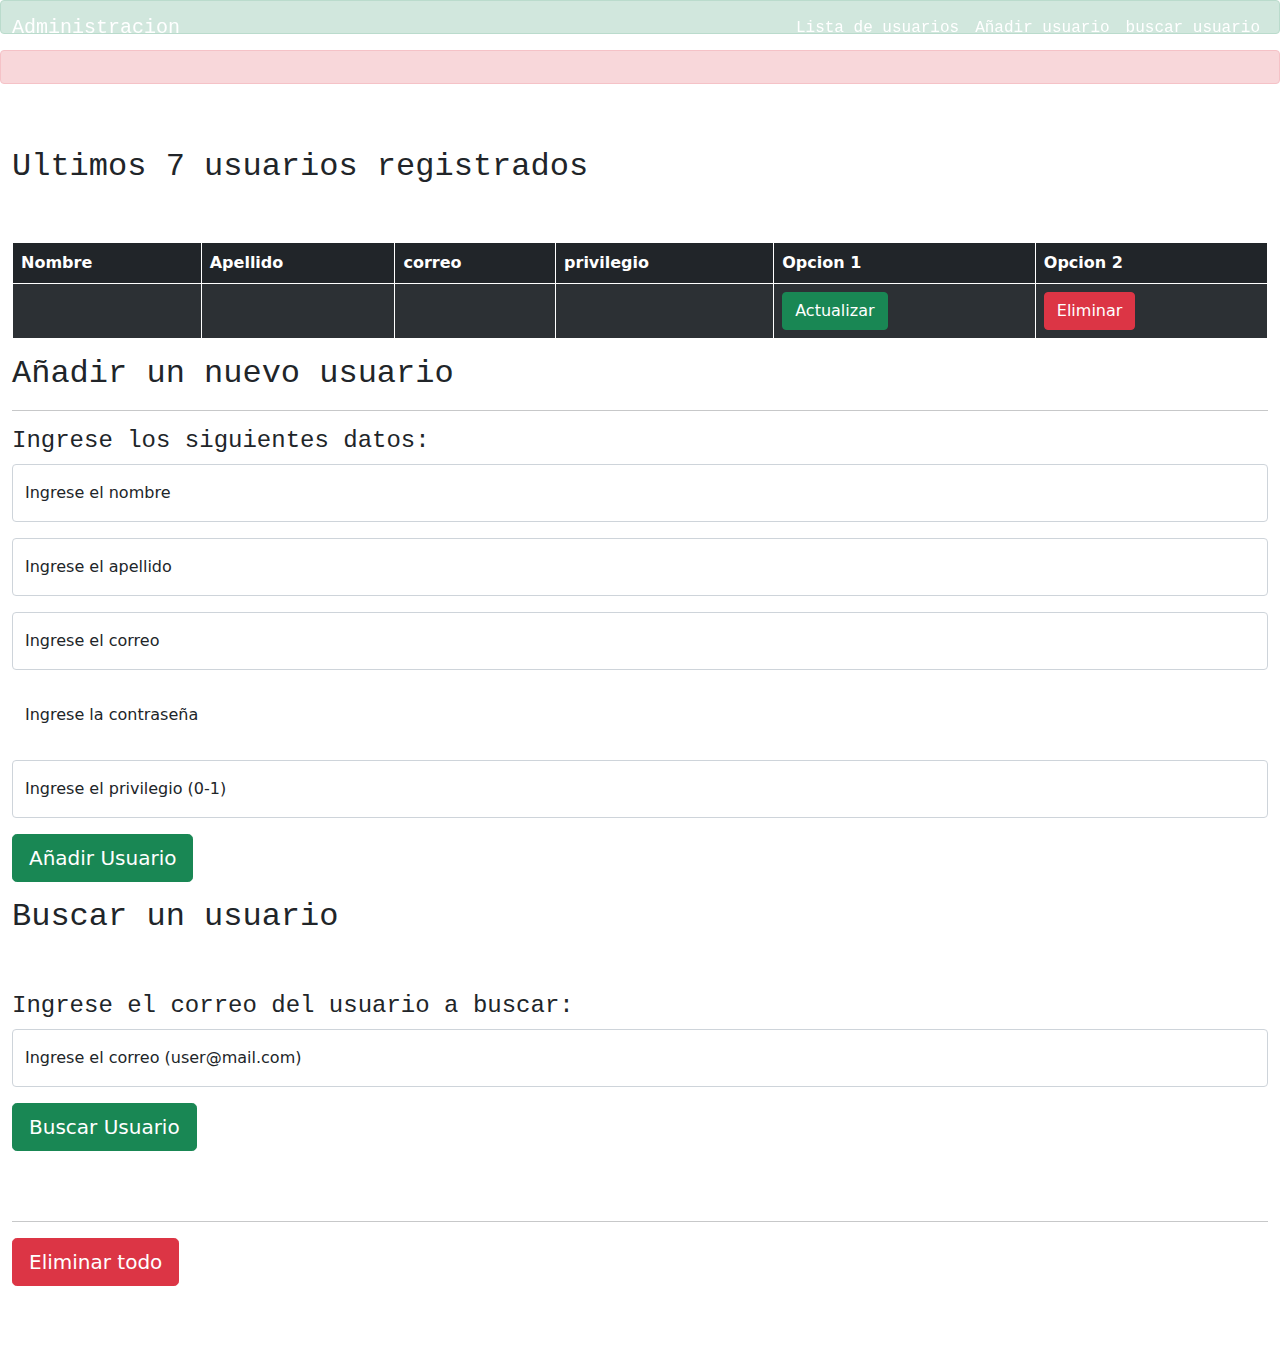
<file: src/main/resources/templates/index.html>
<!DOCTYPE html>
<html lang="en">
<head>
    <!-- META SECTION -->
    <title>Spring Framework Guru JdbcTemplate, Thymeleaf, JPA Example</title>
    <meta http-equiv="Content-Type" content="text/html; charset=utf-8"/>
    <meta http-equiv="X-UA-Compatible" content="IE=edge"/>
    <meta name="viewport" content="width=device-width, initial-scale=1"/>
    <!--    <link href="https://cdn.jsdelivr.net/npm/bootstrap@5.1.0/dist/css/bootstrap.min.css" rel="stylesheet" integrity="sha384-KyZXEAg3QhqLMpG8r+8fhAXLRk2vvoC2f3B09zVXn8CA5QIVfZOJ3BCsw2P0p/We" crossorigin="anonymous"/>-->
    <!--    <script src="https://cdn.jsdelivr.net/npm/bootstrap@5.1.0/dist/js/bootstrap.bundle.min.js" integrity="sha384-U1DAWAznBHeqEIlVSCgzq+c9gqGAJn5c/t99JyeKa9xxaYpSvHU5awsuZVVFIhvj" crossorigin="anonymous"></script>-->
    <link href="../static/styles/Styles.css" th:href="@{/styles/Styles.css}" th:rel="stylesheet"/>
    <!--    <link href="../static/styles/Styles.css"  rel="stylesheet"/>-->
    <link href="../static/css/bootstrap.css" rel="stylesheet" th:href="@{/css/bootstrap.css}"/>
    <!-- END META SECTION -->
    <script type="text/javascript" src="../static/js/morefunc.js" th:src="@{/js/morefunc.js}"></script>


</head>
<body id="itsbody">


<nav class="navbar navbar-expand navbar-dark navbar-expand-lg fixed-top navbar-fixed ">
    <div class="container-fluid">
        <a class=" font-monospace navbar-brand" href="#itsbody">Administracion</a>

        <ul class="navbar-nav justify-content-end ">

            <li class="nav-item">
                <a class="nav-link font-monospace active" href="#mostrarusuarios">Lista de usuarios</a>
            </li>
            <li class="nav-item">
                <a class="nav-link font-monospace active" href="#anadirusuario">Añadir usuario</a>
            </li>
            <li class="nav-item">
                <a class="nav-link font-monospace active" href="#buscarusuario">buscar usuario</a>
            </li>
        </ul>
    </div>
</nav>


<div class="alert alert-success alert-fixed alert-dismissible" role="alert" id="liveAlert" th:text="${success}"
     th:if="${success}">
</div>
<div class="alert alert-danger alert-fixed alert-dismissible" role="alert" id="liveAlert" th:text="${error}"
     th:if="${error}">
</div>
<div class=" container-fluid  contenedor-mostrarusuarios" id="mostrarusuarios">
    <div class=" contenedor-centrado table-responsive ">
        <br></br>
        <h2 class="text-paddindfixed font-monospace">Ultimos 7 usuarios registrados</h2>
        <br></br>
        <table class="table table-dark table-striped table-hover table-bordered border-white fixed-table overflow-scroll">
            <thead>
            <tr>

                <th>Nombre</th>
                <th>Apellido</th>
                <th>correo</th>
                <th>privilegio</th>
                <th>Opcion 1</th>
                <th>Opcion 2</th>
            </tr>
            </thead>
            <tbody>
            <tr th:each="user : ${usuarios}">

                <td th:text="${user.nombre}"></td>
                <td th:text="${user.apellido}"></td>
                <td th:text="${user.correo}"></td>
                <td class="fixed-width" th:text="${user.privilegio}"></td>
                <form action="/goToactualizar" th:action="@{/goToactualizar}" method="post">
                    <input type="hidden" th:value="${user.id}" name="id" id="id"></input>
                    <td class="fixed-width">
                        <div class=" divoptions "><input type="submit" value="Actualizar" class="btn btn-success"
                                                         onclick="showDiv()"/></div>
                    </td>
                </form>
                <form action="/eliminaruser" th:action="@{/eliminaruser}" method="post">
                    <input type="hidden" th:value="${user.id}" name="id2" id="id2"></input>
                    <td class="fixed-width">
                        <div class="divoptions "><input type="submit" value="Eliminar" class="btn btn-danger "/></div>
                    </td>
                </form>

            </tr>
            </tbody>
        </table>
    </div>
</div>


<div class="container-fluid contendor-anadirusuario" id="anadirusuario">
    <div class="contenedor-centrado">
        <h2 class="font-monospace text-paddindfixed text-anadirusuario">Añadir un nuevo usuario</h2>
        <hr class="hr-anadirusuario"/>
        <h4 class="font-monospace text-paddindfixed text-anadirusuario ">Ingrese los siguientes datos:</h4>
    </div>
    <div class="contenedor-centrado contenedor-form-anadirusuario">

        <form method="post" action="/anadirUsuario" th:action="@{/anadirUsuario}">
            <div class="form-floating mb-3">
                <input type="text" class="form-control input-fixed" name="nombre" id="nombre" placeholder="Carlos"
                       pattern="[A-Za-z]{1,20}" title="Debe ser unicamente con letras" th:required="required"/>
                <label for="nombre" class="form-label label-fixed">Ingrese el nombre</label>
            </div>
            <div class="form-floating mb-3">

                <input type="text" class="form-control input-fixed" name="apellido" id="apellido"
                       placeholder="Gutierrez" pattern="[A-Za-z]{1,20}" title="Debe ser unicamente con letras"
                       th:required="required"/>
                <label for="apellido" class="form-label label-fixed">Ingrese el apellido</label>
            </div>
            <div class="form-floating mb-3">

                <input type="email" class="form-control input-fixed" name="correo" id="correo"
                       placeholder="Carlos@gmail.com" pattern="[A-Za-z0-9._%+-]{1,30}+@[a-z0-9.-]+\.[a-z]{2,}$"
                       title="Debe ser como example@mail.com" th:required="required"/>
                <label for="correo" class="form-label label-fixed">Ingrese el correo</label>
            </div>
            <div class="form-floating mb-3 ">

                <input type="password" class="form-control input-fixed border-0" name="contrasena" id="contrasena"
                       placeholder="contra" pattern="[A-Za-z0-9._@]{1,40}"
                       title="Solo puede contener letras, numeros y ._@" th:required="required"/>
                <label for="contrasena" class="form-label label-fixed">Ingrese la contraseña</label>
            </div>
            <div class="form-floating mb-3">

                <input type="number" class="form-control input-fixed" name="privilegio" id="privilegio" min="0" max="1"
                       placeholder="1 o 0" pattern="[0-1]{1}" title="Debe ser 0 o 1" th:required="required"/>
                <label for="privilegio" class="form-label label-fixed">Ingrese el privilegio (0-1)</label>
            </div>
            <div class="mb-3">
                <input type="submit" value="Añadir Usuario" class="btn btn-success boton-fixed btn-lg"/>
            </div>
        </form>
    </div>
</div>
<div class="container-fluid contenedor-buscarusuario">
    <div class="contenedor-centrado">
        <h2 class="font-monospace">Buscar un usuario</h2>
        <br></br>
        <h4 class="font-monospace">Ingrese el correo del usuario a buscar:</h4>

    </div>
    <div class="contenedor-centrado contenedor-form-anadirusuario" id="buscarusuario">
        <form method="post" action="/buscarusuarioporcorreo" th:action="@{/buscarusuarioporcorreo}">
            <div class="form-floating mb-3">
                <input type="email" class="form-control input-fixed" name="buscarcorreo" id="buscarcorreo"
                       placeholder="Carlos@gmail.com" pattern="[A-Za-z0-9._%+-]{1,30}+@[a-z0-9.-]+\.[a-z]{2,}$"
                       title="Debe ser como example@mail.com" th:required="required"/>
                <label for="buscarcorreo" class="form-label label-fixed">Ingrese el correo (user@mail.com)</label>
            </div>
            <div class="mb-3">
                <input type="submit" value="Buscar Usuario" class="btn btn-success boton-fixed btn-lg"/>
            </div>
        </form>
    </div>
</div>

<div class="container-fluid contendor-anadirusuario">
    <div class="contenedor-centrado">
        <h2 class="font-monospace" style="color: white;">Eliminar todos los usuarios</h2>
        <hr class="hr-anadirusuario"/>
    </div>
    <div class="contenedor-centrado contenedor-form-anadirusuario">
        <form method="post" action="/eliminartodosusuarios" th:action="@{/eliminartodosusuarios}">
            <div class="mb-3">
                <input type="submit" value="Eliminar todo" class="btn btn-danger btn-lg"/>
            </div>
        </form>
        <br></br>
    </div>
</div>




<script href="../static/js/bootstrap.js" th:href="@{/js/bootstrap.js}"></script>

</body>
</html>
</file>
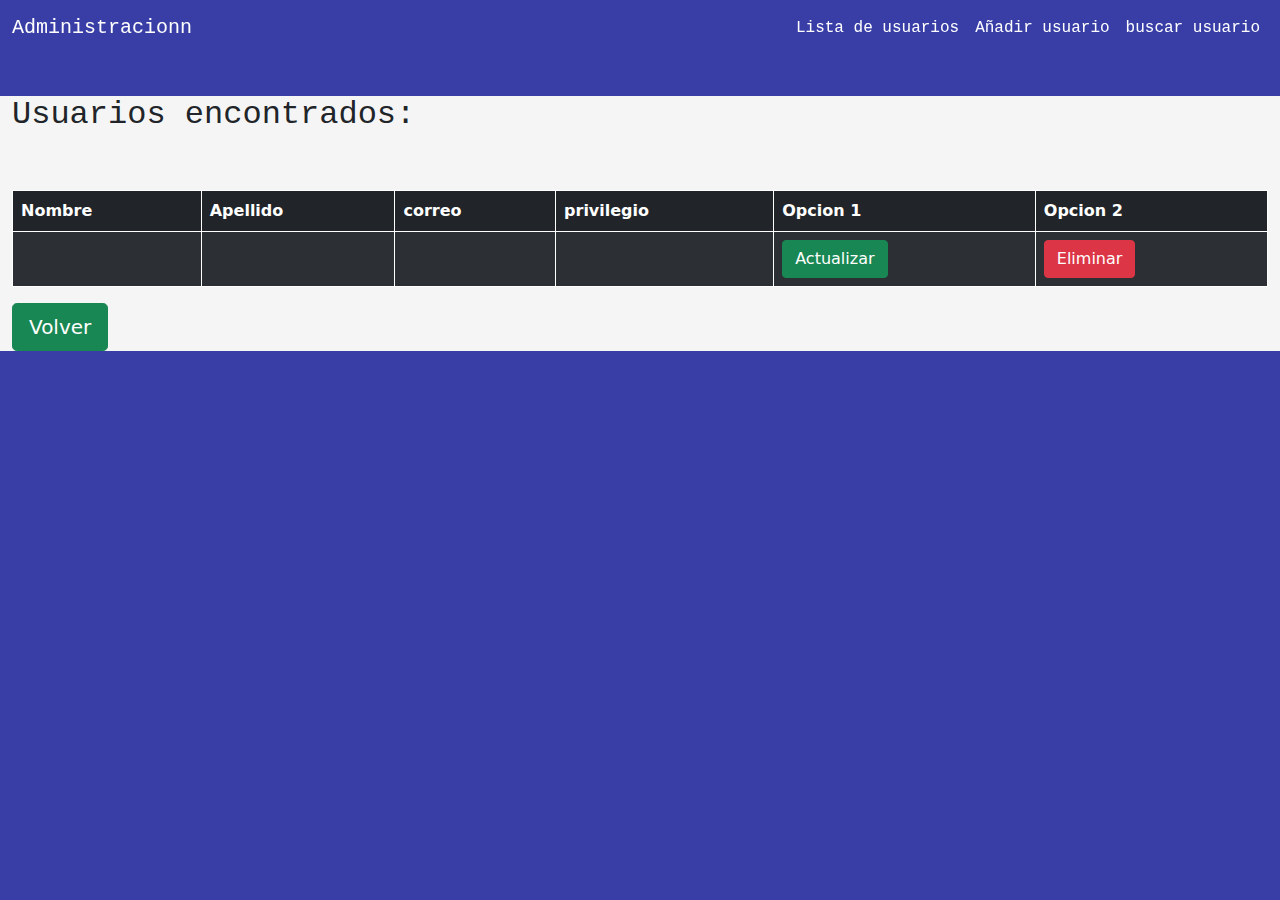
<file: src/main/resources/templates/mostrarusuario.html>
<!DOCTYPE html>
<html lang="en">
<head>
    <!-- META SECTION -->
    <title>Actualizando usuario</title>
    <meta http-equiv="Content-Type" content="text/html; charset=utf-8" />
    <meta http-equiv="X-UA-Compatible" content="IE=edge" />
    <meta name="viewport" content="width=device-width, initial-scale=1" />
    <!--  <script src="https://cdn.jsdelivr.net/npm/bootstrap@5.1.0/dist/js/bootstrap.bundle.min.js" integrity="sha384-U1DAWAznBHeqEIlVSCgzq+c9gqGAJn5c/t99JyeKa9xxaYpSvHU5awsuZVVFIhvj" crossorigin="anonymous"></script>-->
    <link href="../static/css/bootstrap.css" rel="stylesheet" th:href="@{/css/bootstrap.css}"/>
    <link href="../static/styles/Styles.css"  th:href="@{/styles/Styles.css}" th:rel="stylesheet"/>
    <!-- END META SECTION -->
    <!--  BEGIN STYLE -->

    <!--  END STYLE -->

</head>
<body style="background-color: #383EA6;">

<nav class="navbar navbar-expand navbar-dark navbar-expand-lg fixed-top navbar-fixed ">
    <div class="container-fluid">
        <a class=" font-monospace navbar-brand" href="/#itsbody">Administracionn</a>

        <ul class="navbar-nav justify-content-end ">

            <li class="nav-item">
                <a class="nav-link font-monospace active"  href="/#mostrarusuarios">Lista de usuarios</a>
            </li>
            <li class="nav-item">
                <a class="nav-link font-monospace active" href="/#anadirusuario">Añadir usuario</a>
            </li>
            <li class="nav-item">
                <a class="nav-link font-monospace active" href="/#buscarusuario">buscar usuario</a>
            </li>
        </ul>
    </div>
</nav>
<br></br><br></br>
<div class="container-fluid contendor-anadirusuario" style="background-color: whitesmoke;">
    <div class="contenedor-centrado">
        <h2 class="font-monospace">Usuarios encontrados:</h2>
        <br></br>
    </div>
    <div class=" contenedor-centrado table-responsive ">
        <table class="table table-dark table-striped table-hover table-bordered border-white fixed-table overflow-scroll">
            <thead>
            <tr>
                <th>Nombre</th>
                <th>Apellido</th>
                <th>correo</th>
                <th>privilegio</th>
                <th>Opcion 1</th>
                <th>Opcion 2</th>
            </tr>
            </thead>
            <tbody>
            <tr th:each="user : ${usuarioslist}">

                <td th:text="${user.nombre}"></td>
                <td th:text="${user.apellido}"></td>
                <td th:text="${user.correo}"></td>
                <td class="fixed-width" th:text="${user.privilegio}"></td>
                <form action="/goToactualizar" th:action="@{/goToactualizar}" method="post">
                    <input type="hidden" th:value="${user.id}" name="id" id="id"></input>
                    <td class="fixed-width">
                        <div class=" divoptions "><input type="submit" value="Actualizar" class="btn btn-success"
                                                         onclick="showDiv()"/></div>
                    </td>
                </form>
                <form action="/eliminaruser" th:action="@{/eliminaruser}" method="post">
                    <input type="hidden" th:value="${user.id}" name="id2" id="id2"></input>
                    <td class="fixed-width">
                        <div class="divoptions "><input type="submit" value="Eliminar" class="btn btn-danger "/></div>
                    </td>
                </form>

            </tr>
            </tbody>
        </table>
    </div>
    <div class="contenedor-centrado contenedor-form-anadirusuario" id="buscarusuario">
    <form method="get" action="/" th:action="@{/}">
        <div class="mb-3">
            <input type="submit" value="Volver" class="btn btn-success boton-fixed btn-lg"/>
        </div>
    </form>
    </div>
</div>

<script href="../static/js/bootstrap.js" th:href="@{/js/bootstrap.js}"></script>
</body>
</html>
</file>
<file: src/main/resources/static/styles/Styles.css>
body{
  background-color: whitesmoke;
}
.navbar-fixed{
  background-color: #503BD9;
}
.navbar-fixed a{
  color: white;
  opacity: 0.7;
}
.navbar-fixed a:hover{
  opacity: 1;
}
.alert-fixed{
  color: black;
  font-size: 20px;
  margin: 0px;
  margin-top: 50px;
  padding: 0px;
  padding-bottom: 0px;
}
.contenedor-mostrarusuarios{
    background-color: #F2F2F2;
    max-height: 800px;
    overflow: hidden;

}
.contenedor-centrado{
    text-align: center;
    padding: 50px;
    padding-bottom: 10px;

    margin-left: auto;
    margin-right: auto;

}
.contendor-centrado h4{
  padding-bottom: 1px;
}
.fixed-width{
  width: 100px;
  padding: 0px;
  text-align: center;
  margin-left: auto;
  margin-right: auto;

}
.divoptions{
  background-color: blue;
  margin-left: auto;
  margin-right: auto;
}
.divoptions input{
  margin-left: auto;
  margin-right: auto;
}
.text-paddindfixed{
  padding: 50px;
  padding-top: 2px;
  padding-bottom: 2px;
}
.text-anadirusuario{
  color: white;

}

.contendor-anadirusuario{
  background-color: #383EA6;
  max-height: 800px;

}
.contendor-actualizarusuario{
  background-color: #383EA6;
  height: 100%;
}
.boton-fixed{
  margin-top: 50px;

}

.input-fixed:focus{
  border: 3px solid;
  border-color: #5058F2;
}

.contenedor-form-anadirusuario{
  width: 30%;

}
.hr-anadirusuario{
  width: 20%;
  color: white;
  margin-left: auto;
  margin-right: auto;
  padding: 0;
}
.contenedor-buscarusuario{
  max-height: 500px;

}
</file>
